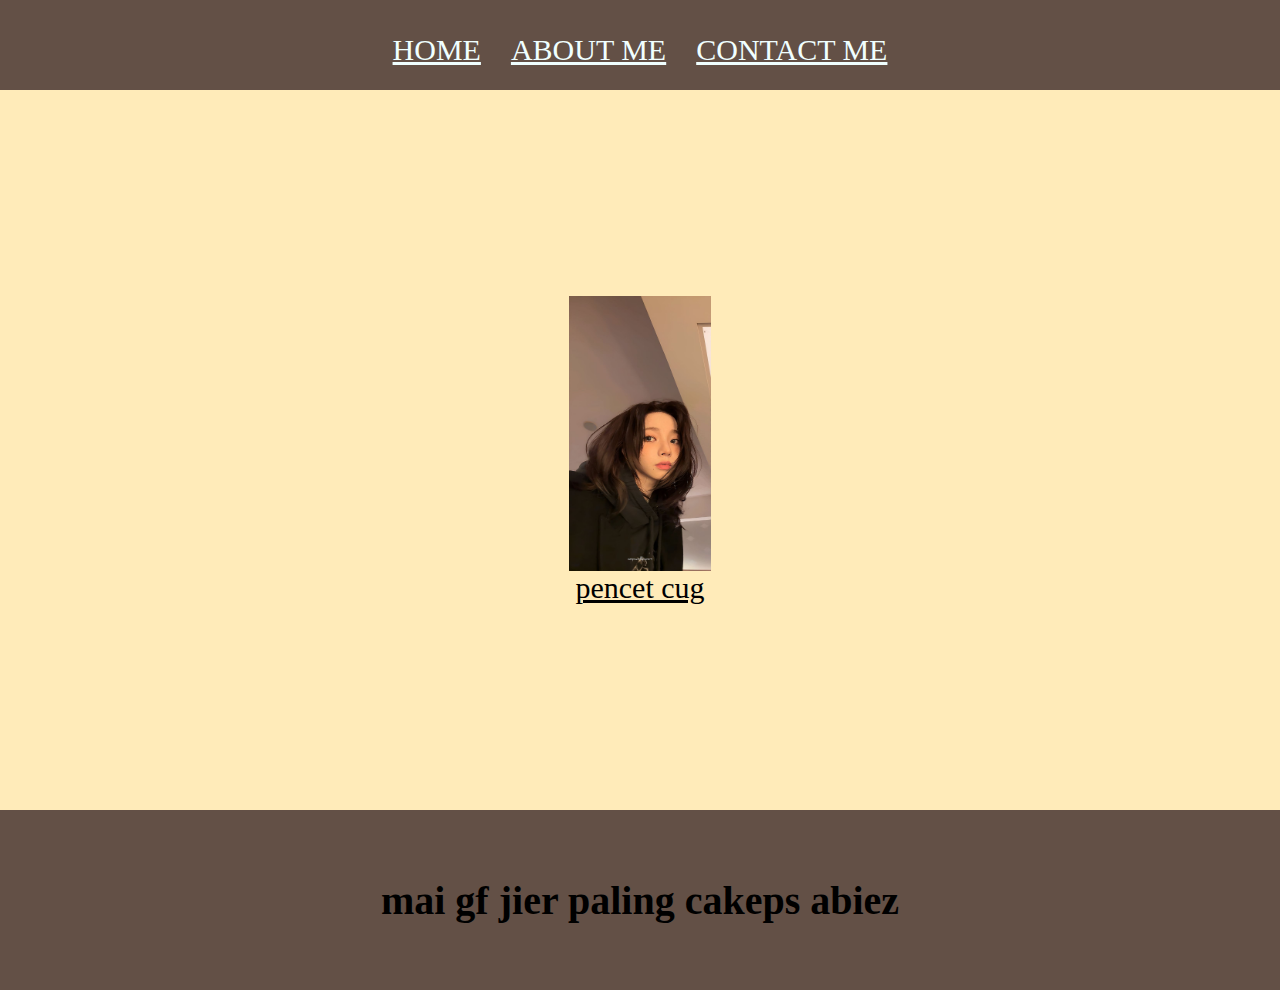
<file: index.html>
<html>

<head>
    <title>karina mai lof</title>
    <link rel="stylesheet" href="style.css" />
</head>

<body>
    <div class="sigma">
        <!-- NAVIGATION BAR -->
        <div class="navbar">
            <ul class="ul-navbar">
                <li class="li-navbar">
                    <a href="index.html" class="hom">HOME</a>
                </li>
                <li class="li-navbar">
                    <a href="about.html" class="lagu">ABOUT ME</a>
                </li>
                <li class="li-navbar">
                    <a href="contact.html" class="kontak">CONTACT ME</a>
                </li>
            </ul>
        </div>
        <!-- NAVIGATION BAR SELESAI-->

        <!-- CONTENT 1-->
        <div class="image">
            <a href="https://vt.tiktok.com/ZSUF7D9f5/" class="konten">
                <img src="d3bbd4cc-fc19-4626-b5b4-69856b5588fe.jpg" class="img" />
                <p>pencet cug</p>
            </a>

        </div>
        <!-- CONTENT 1 END -->

        <!-- FOOTER -->
        <div class="footer">
            <h1 class="h1"> mai gf jier paling cakeps abiez </h1>
        </div>
        <!-- FOOTER END -->
    </div>
</body>

</html>
</file>
<file: style.css>
*,
html {
    margin: 0;
    padding: 0;
}

.sigma {
 
}

.navbar {
    background-color: #635046;
    width: 100%;
    height: 10vh;
}

.ul-navbar {
display: flex;
height : 100px;
justify-content: center;
align-items: center;
}

.li-navbar {
list-style-type: none;
padding: 10px;
margin: 5px;
color:rgb(255, 255, 255);
font-size: 30px;
}

.li-navbar:hover {
    background-color:black;
    transition: .2s ease-in-out;
    transition-delay: .3,2s;
    border-radius: 8px;
}

.hom {
    color:azure;
}

.lagu {
    color:azure;
}

.kontak {
    color:azure;
}

.image{
    background-color: #ffebb9;
    display: flex;
justify-content: center;
align-items: center;
height: 80vh;
}

.konten {
    color:black;
    font-size: 30px;
    width: 950px;
    height: 500px;
    display: flex;
    flex-direction: column;
    justify-content: center;
    align-items: center;
}

.img {
    width: 15%;
    height: 55%;
}

.footer {
    height: 20vh;
    background-color:#635046;
display: flex;
justify-content: center;
align-items: center;
}

.h1 {
font-size: 40px;
}
</file>
